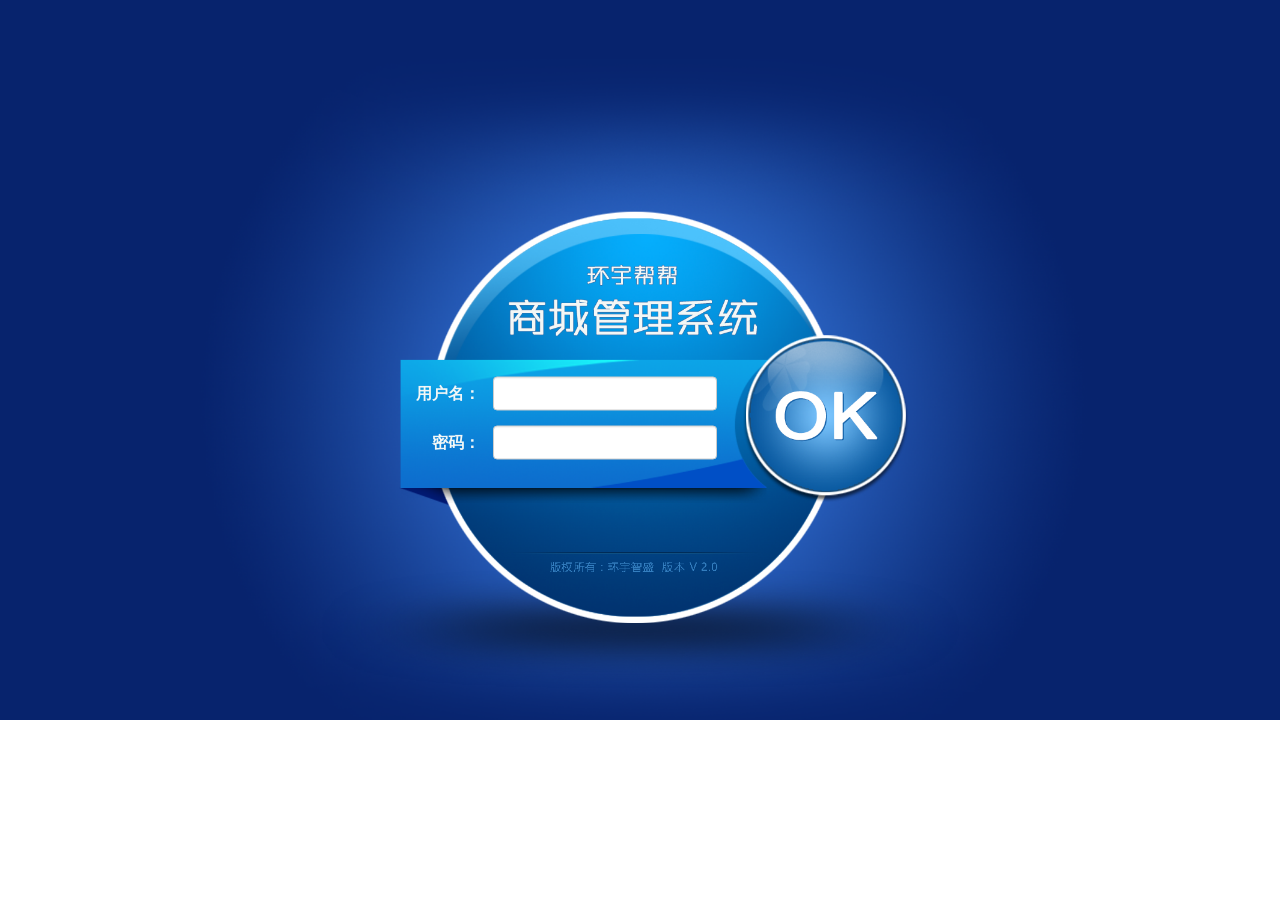
<file: index.html>
<!doctype html>
<html lang="en">
<head>
    <meta charset="UTF-8">
    <title>后台管理</title>
    <link rel="stylesheet" href="css/common.css"/>
    <link rel="stylesheet" href="css/bootstrap.min.css"/>
    <link rel="stylesheet" href="css/index.css"/>
    <script src="js/jquery-3.1.1.min.js"></script>
</head>
<body>
<div class="w">
    <div id="bg-img">
        <img src="images/background.png" alt=""/>
        <img src="images/pic_2.png" alt=""/>
        <img src="images/pic_1.png" id="entry" alt="" />
    </div>
    <div id="input-text">
        <form>
            <div class="form-group">
                <label for="username">用户名：</label>
                <input type="username" class="form-control" id="username">
            </div>
            <div class="form-group">
                <label for="password">密码：</label>
                <input type="password" class="form-control" id="password" >
            </div>
        </form>
    </div>
</div>
<script>
    $(function(){
        $("#entry").click(function(){
            var username = $("#username").val();
            var password = $("#password").val();
            var reg = /^[a-zA-Z\d]\w{3,11}[a-zA-Z\d]$/;
            var patrn=/^[a-zA-Z]{1}([a-zA-Z0-9]|[._]){4,19}$/;

            if(reg.test(username)&&patrn.test(password)){
                location.href = "html/main.html";
            }else{
                alert("请输入正确账号、密码！！！")
            }
        })
    })
</script>
</body>
</html>
</file>
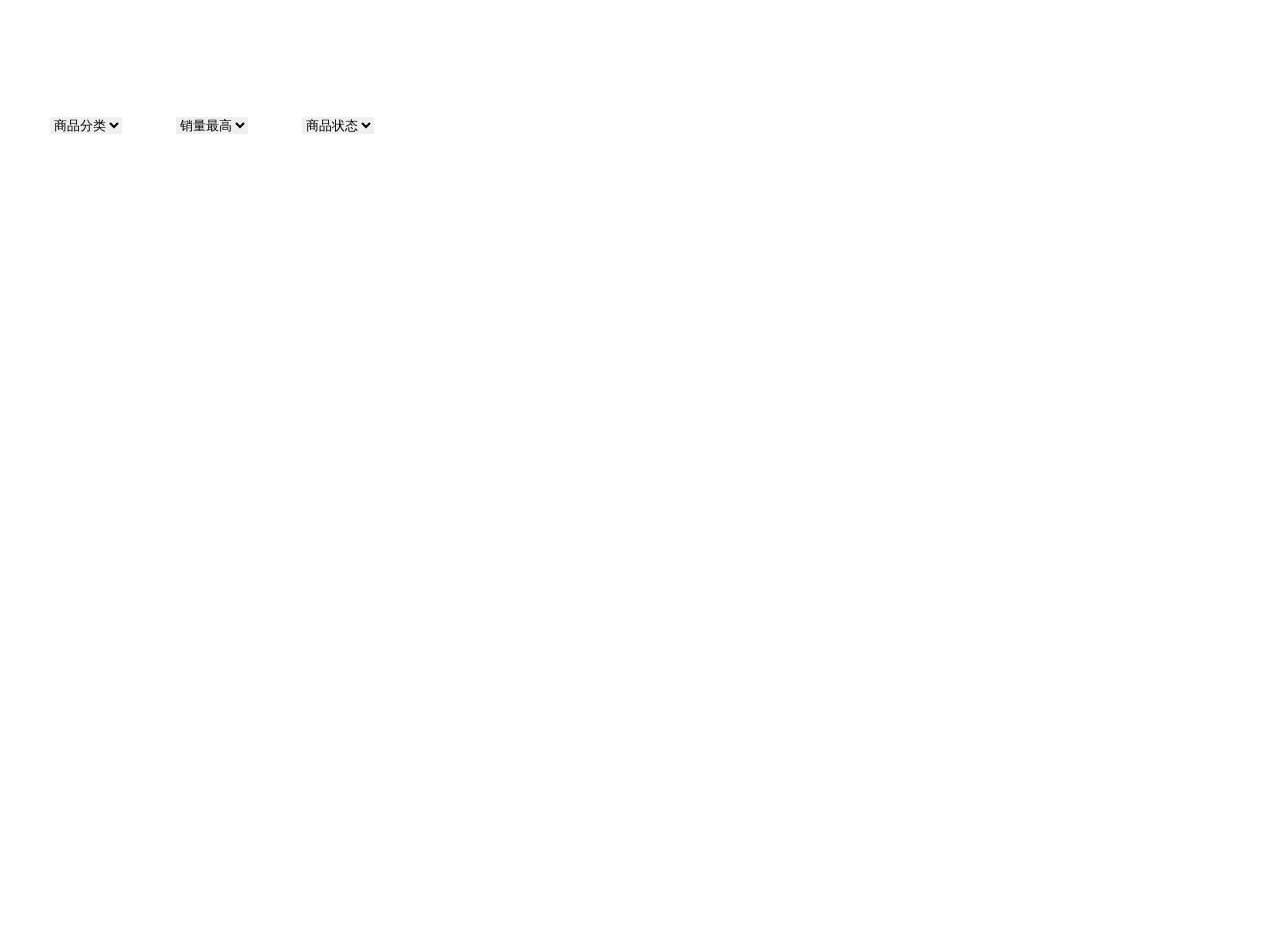
<file: html/goodsManage.html>
<!DOCTYPE html>
<html lang="en">
<head>
	<meta charset="UTF-8">
	<title>商品管理</title>
	<script src="../js/jquery-3.1.1.min.js"></script>
	<!-- <script src="../js/jquery-1.11.1.min.js"></script> -->
	<link rel="stylesheet" href="../css/common.css">
	<link rel="stylesheet" href="../css/goodsManage.css">
</head>
<body>
	<h3></h3>
	<h4></h4>
	<div class="operate-bar">
		<select name="" id="">
			<option value="">商品分类</option>
		</select>
		<select name="" id="">
			<option value="">销量最高</option>
		</select>
		<select name="" id="">
			<option value="">商品状态</option>
		</select>
	</div>
	<div class="list-box">
		<table id="goods-list"></table>
	</div>
	<script src="../js/goodsManage.js"></script>
</body>
</html>
</file>
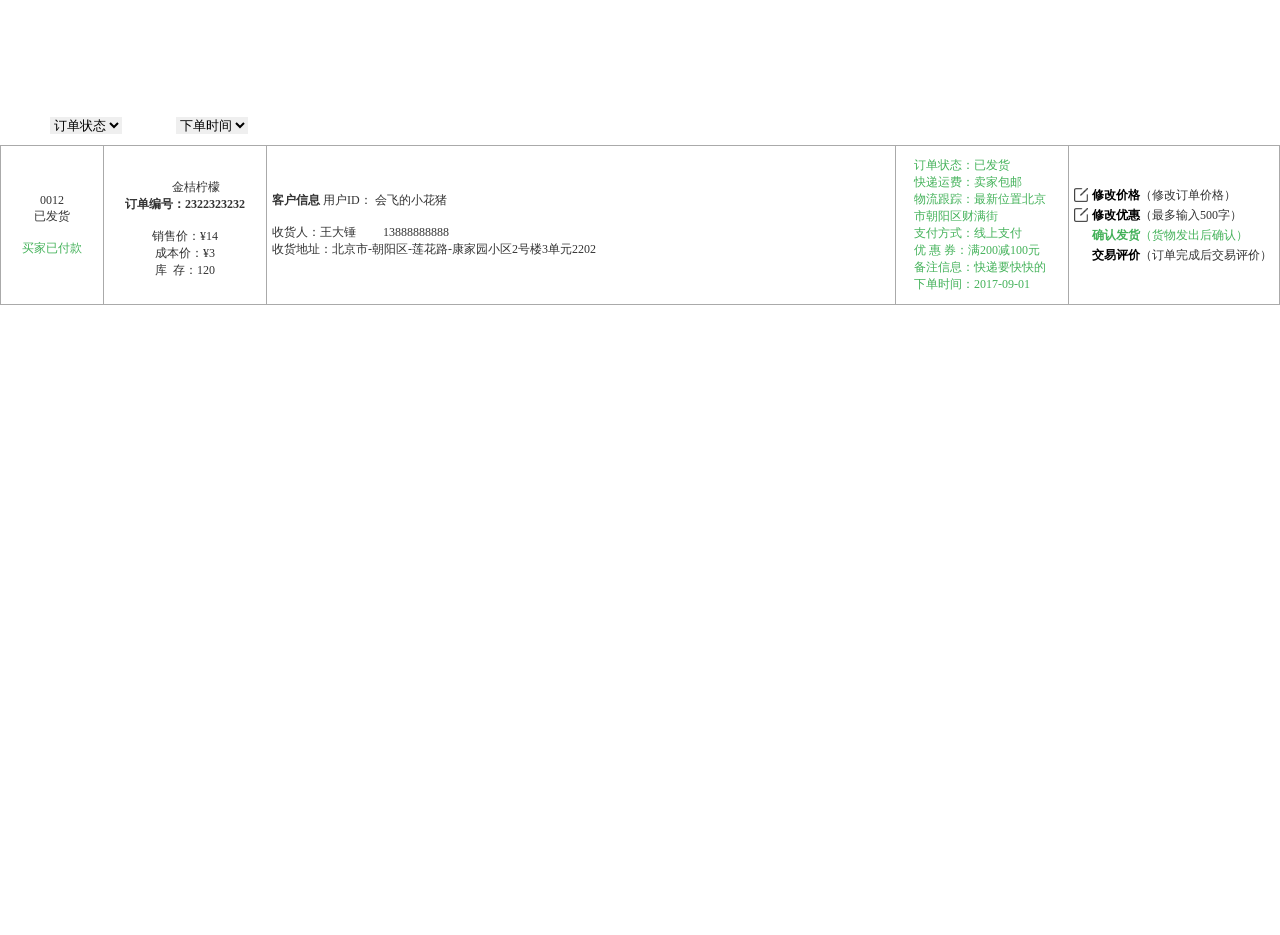
<file: html/orderManage.html>
<!DOCTYPE html>
<html lang="en">
<head>
	<meta charset="UTF-8">
	<title>订单管理</title>
	<script src="../js/jquery-3.1.1.min.js"></script>
	<!-- <script src="../js/jquery-1.11.1.min.js"></script> -->
	<link rel="stylesheet" href="../css/common.css">
	<link rel="stylesheet" href="../css/orderManage.css">
</head>
<body>
	<h3></h3>
	<h4></h4>
	<div class="operate-bar">
		<select name="" id="">
			<option value="">订单状态</option>
		</select>
		<select name="" id="">
			<option value="">下单时间</option>
		</select>
	</div>
	<div class="order-box">
		<table class="order-list">
			<tr>
				<td>
					0012<br>
					已发货<br>
					<br>
					<span class="colorGreen">买家已付款</span>
				</td>
				<td class="orderPro">
					<img src="../images/icon_1.png" alt="图片">
					金桔柠檬
					<br>
					<b>订单编号：2322323232</b>
					<br>
					<br>
					销售价：&yen;14 
					<br>
					成本价：&yen;3
					<br>
					库&nbsp;&nbsp;存：120
				</td>
				<td class="userInfo">
					<b>客户信息</b>
					<span>用户ID：</span>
					<span>会飞的小花猪</span>
					<br>
					<br>
					收货人：<span>王大锤</span>
					<span>&nbsp;&nbsp;&nbsp;&nbsp;&nbsp;&nbsp;&nbsp;&nbsp;13888888888</span>
					<br>
					收货地址：<span>北京市-朝阳区-莲花路-康家园小区2号楼3单元2202</span>
				</td>
				<td class="colorGreen orderInfo">
					<div>
						订单状态：<span>已发货</span>
						<br>
						快递运费：<span>卖家包邮</span>
						<br>
						物流跟踪：<span>最新位置北京市朝阳区财满街</span>
						<br>
						支付方式：<span>线上支付</span>
						<br>
						优 惠 券：<span>满200减100元</span>
						<br>
						备注信息：<span>快递要快快的</span>
						<br>
						下单时间：<span>2017-09-01</span>
					</div>
				</td>
				<td>
					<a class="editBtn">修改价格</a><span>（修改订单价格）</span>
					<br>
					<a class="editBtn">修改优惠</a><span>（最多输入500字）</span>
					<br>
					<a class="colorGreen sendPro">确认发货</a><span class="colorGreen">（货物发出后确认）</span>
					<br>
					<a class="evaluate">交易评价</a><span>（订单完成后交易评价）</span>
					<br>
				</td>
			</tr>
		</table>
	</div>
	<script src="../js/orderManage.js"></script>
</body>
</html>
</file>
<file: css/common.css>
body{ margin: 0;padding: 0;font-family: "微软雅黑";color:#333;}
body,html{-webkit-text-size-adjust: none;width: 100%;height: 100%;}
*{text-decoration: none;list-style: none;}
img{border: 0px;}
ul,li,dl,dd,dt,p,ol,h1,h2,h3,h4,h5{font-size: 12px;font-weight: 100;padding: 0;margin: 0;}
.fl{float: left;}
.fr{float: right;}
ul,li{
    list-style: none;

}

a,input,button,select{ outline:none; }

a{color: #000;}
.wrapper{clear: both;width: 100%;}
</file>
<file: css/index.css>
.w{
    width: 100%;
    margin: 0 auto;
}
#bg-img{
    width: 100%;
    /*background: url("img/background.png") no-repeat;*/
}
#bg-img img:first-child{
    position: fixed;
    top: 0;
    left: 0;
    width: 100%;

}
#bg-img img:nth-child(2){
    width: 50%;
    position: fixed;
    top: 50%;
    left: 50%;
    transform: translate(-50%,-50%);
}
#bg-img img:last-child{
    width: 13%;
    position: fixed;
    top: 46.5%;
    right: 22.5%;
    transform: translate(-50%,-50%);
    z-index: 1;
}
#input-text{
    width: 50%;
    font-size: 1.6rem;
    color: rgb(243,247,246);
    position: fixed;
    top: 50%;
    left: 60%;
    transform: translate(-55%,-75%);
}
#input-text label{
    width: 10%;
    display: block;
    float: left;
    text-align: right;
    margin: 1% 2% 1% 0;
}
#input-text input{
    width: 35%;
}
#input-text label:last-child{
    margin-right: 5%;
}
</file>
<file: css/goodsManage.css>
h3,h4{
	height:30px;
	line-height: 30px;
	font-size: 22px;
	font-weight: bold;
	text-align: center;
}
h3{
	margin-top:35px;
}
.operate-bar{
	width:100%;
	height:40px;
	line-height: 40px;
	background-color: white;
	margin-top:10px;
}
.operate-bar select{
	margin-left: 50px;
	border:none;
}
.list-box{
	height:400px;
	overflow-y: auto;
}
#goods-list{
	width:100%;
	border:1px solid rgb(170,170,170);
	border-collapse: collapse;
	font-size: 12px;
}
#goods-list td{
	border:1px solid rgb(170,170,170);
	text-align: center;
}
#goods-list .proID{
	width:70px;
}
#goods-list .proName{
	width:120px;
}
#goods-list .proName img{
	width:40px;
	height:40px;
	vertical-align: middle;
}
#goods-list .proName .pName{
	display:inline-block;
	height:40px;
	line-height: 40px;
	vertical-align: middle;
}
#goods-list .proImg{
	width:200px;
}
#goods-list .proImg img{
	width:40px;
}
#goods-list .operateTd{
	width:400px;
}
#goods-list .operateA a{
	background-repeat:no-repeat;
	background-position: left center;
	background-size:14px;
	padding-left:16px;
}
#goods-list .operateA .uploadImg{
	background-image: url(../images/icon_8.png);
}
#goods-list .operateA .editA{
	background-image: url(../images/icon_9.png);
}
#goods-list .operateTd .operateA{
	display:inline-block;
	text-align: left;
	line-height: 20px;
	vertical-align: middle;
}
#goods-list .operateTd .operateBtn{
	display:inline-block;
	vertical-align: middle;
}
#goods-list .operateTd .operateBtn :first-child{
	background-color: rgb(59,228,99);
	color:white;
	border:none;
	border-radius: 3px;
}
#goods-list .operateTd .operateBtn :last-child{
	background-color: rgb(255,76,75);
	color:white;
	border:none;
	border-radius: 3px;
}
</file>
<file: css/orderManage.css>
h3,h4{
	height:30px;
	line-height: 30px;
	font-size: 22px;
	font-weight: bold;
	text-align: center;
}
h3{
	margin-top:35px;
}
.operate-bar{
	width:100%;
	height:40px;
	line-height: 40px;
	background-color: white;
	margin-top:10px;
}
.operate-bar select{
	margin-left: 50px;
	border:none;
}
.order-box{
	height:400px;
	overflow-y: auto;
}
.order-list{
	width:100%;
	border:1px solid rgb(170,170,170);
	border-collapse: collapse;
	font-size: 12px;
}
.order-list td{
	border:1px solid rgb(170,170,170);
	text-align: center;
}
.colorGreen{
	color:rgb(68,178,90);
}
.order-list tr td:first-child{
	width:100px;
}
.orderPro{
	width:160px;
}
.orderInfo img{
	width:40px;
	height:40px;
}
.order-list .userInfo{
	text-align: left;
	padding:0 5px;
}
.order-list .orderInfo{
	width:170px;
}
.order-list .orderInfo div{
	display:inline-block;
	width:80%;
	text-align: left;
	padding:10px 0;
}
a:hover{
	cursor:pointer;
}
.order-list tr td:last-child{
	width:200px;
	padding:0 5px;
	text-align: left;
}
.order-list tr td:last-child a{
	font-weight: bold;
	padding-left:18px;
	line-height: 20px;
	background-repeat: no-repeat;
	background-position: left center;
	background-size:14px;
}
.order-list .editBtn{
	background-image: url(../images/icon_9.png);
}
.order-list .sendPro{
	background-image: url();
}
.order-list .evaluate{
	background-image: url();
}
</file>
